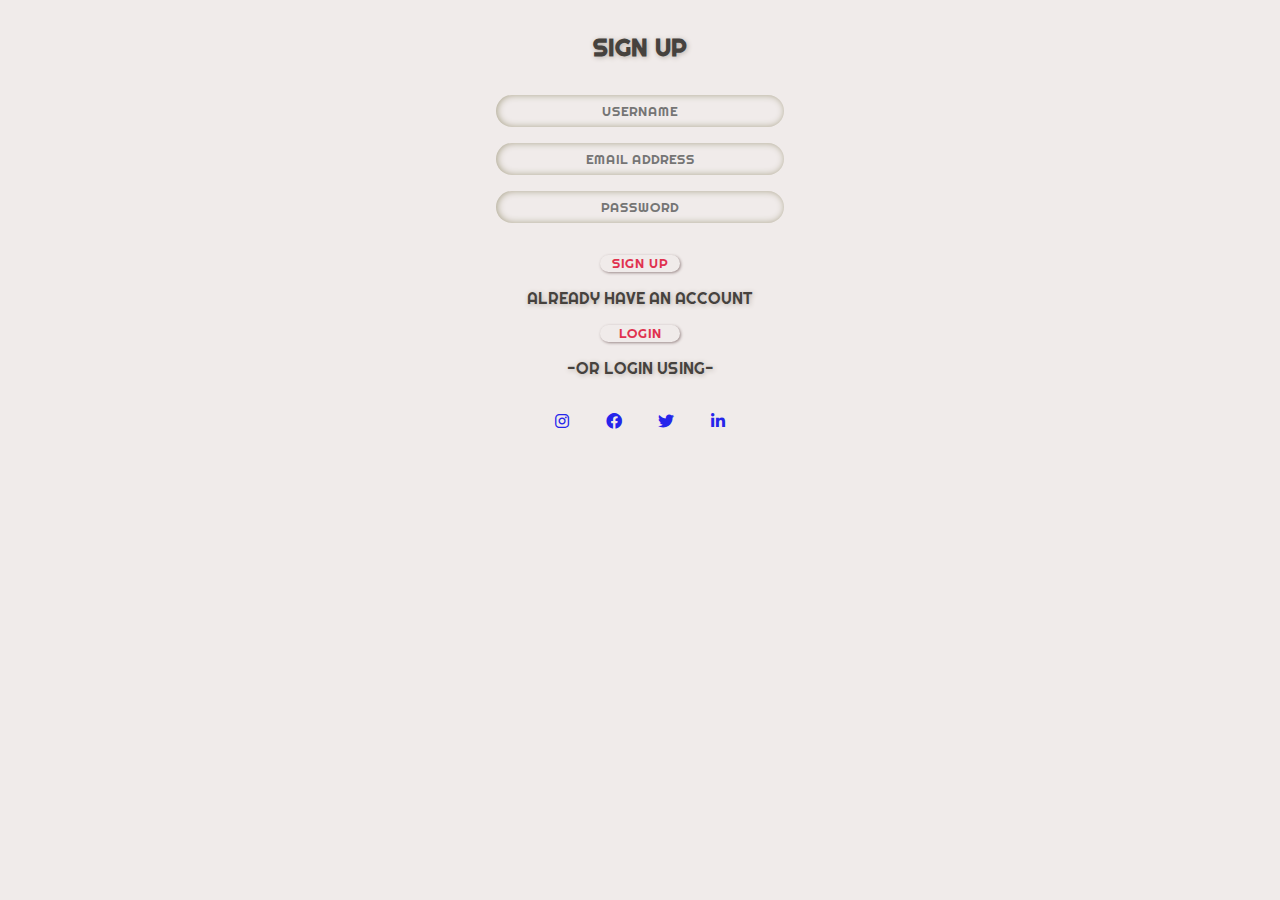
<file: MYFOLIO-official-/loginform.html>
<!DOCTYPE html>
<html lang="en">

<head>
    <meta charset="UTF-8">
    <meta http-equiv="X-UA-Compatible" content="IE=edge">
    <meta name="viewport" content="width=device-width, initial-scale=1.0">
    <title>login form</title>
    <link rel="stylesheet" href="https://pro.fontawesome.com/releases/v5.10.0/css/all.css"
        integrity="sha384-AYmEC3Yw5cVb3ZcuHtOA93w35dYTsvhLPVnYs9eStHfGJvOvKxVfELGroGkvsg+p" crossorigin="anonymous" />
    <link rel="stylesheet" href="https://cdnjs.cloudflare.com/ajax/libs/font-awesome/6.0.0-beta3/css/all.min.css">
    <link rel="preconnect" href="https://fonts.googleapis.com">
    <link rel="preconnect" href="https://fonts.gstatic.com" crossorigin>
    <link href="https://fonts.googleapis.com/css2?family=Lemonada:wght@300&display=swap" rel="stylesheet">
    <link rel="preconnect" href="https://fonts.googleapis.com">
    <link rel="preconnect" href="https://fonts.gstatic.com" crossorigin>
    <link href="https://fonts.googleapis.com/css2?family=Righteous&display=swap" rel="stylesheet">
    <link rel="stylesheet" href="logincss.css">

</head>

<body>
    <form action="noend.php">
        <h2>sign up</h2>
        <label for="username"><input type="text" name="myusername" id="username" placeholder="username"></label>
        <label for="email"><input type="email" name="myemail" id="email" placeholder="email address"></label>
        <label for="password"><input type="password" name="mypassword" id="password" placeholder="password"></label>
        <button>sign up</button>
        <p>already have an account</p>
        <button>login</button>
            <p>-or login using-</p>
        <ul>
            <li><a href="https://www.instagram.com/" target="blank"><i class="fab fa-instagram "></i></a></li>
            <li><a href="https://www.facebook.com/" target="blank"><i class="fab fa-facebook "></i></a></li>
            <li><a href="https://www.twitter.com/" target="blank"><i class="fab fa-twitter "></i></a></li>
            <li><a href="https://www.linkedin.com/" target="blank"><i class="fab fa-linkedin-in "></i></a></li>
        </ul>
</form>
    
</body>

</html>
</file>
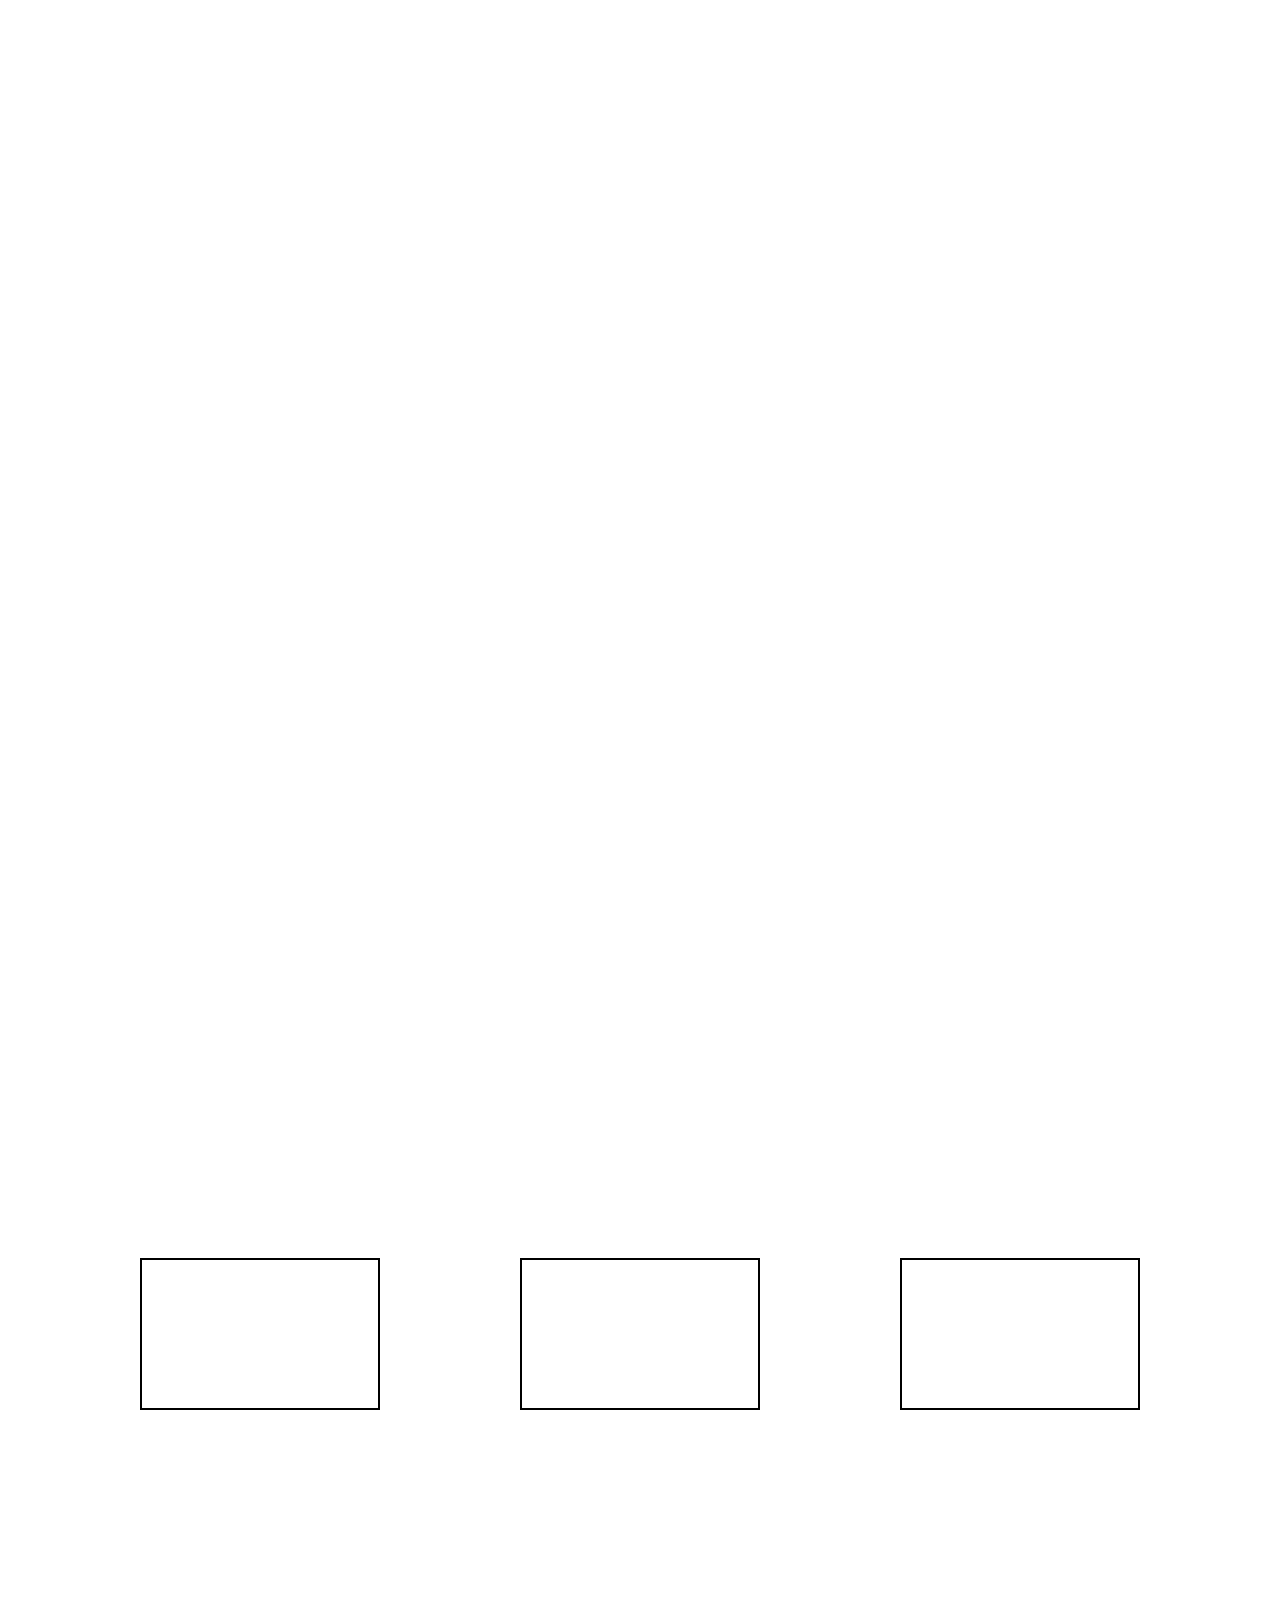
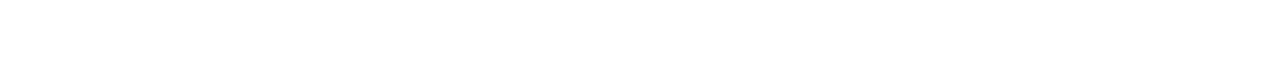
<file: MYFOLIO-official-/newportfolio.html>
<!DOCTYPE html>
<html lang="en">

<head>
    <meta charset="UTF-8">
    <meta http-equiv="X-UA-Compatible" content="IE=edge">
    <meta name="viewport" content="width=device-width, initial-scale=1.0">
    <title>myportfolio</title>
    <link rel="stylesheet" href="https://pro.fontawesome.com/releases/v5.10.0/css/all.css" integrity="sha384-AYmEC3Yw5cVb3ZcuHtOA93w35dYTsvhLPVnYs9eStHfGJvOvKxVfELGroGkvsg+p" crossorigin="anonymous" />
    <link rel="stylesheet" href="https://cdnjs.cloudflare.com/ajax/libs/font-awesome/6.0.0-beta3/css/all.min.css">
    <link rel="preconnect" href="https://fonts.googleapis.com">
    <link rel="preconnect" href="https://fonts.gstatic.com" crossorigin>
    <link href="https://fonts.googleapis.com/css2?family=Lemonada:wght@300&display=swap" rel="stylesheet">
    <link rel="stylesheet" href="styleport.css">
</head>

<body>


    <div class="intro">
        <div class="nav">
            <ul>
                <li><a href="newportfolio.html">myfolio <i class="fas fa-portrait fa-2x"></i></a></li>
                <li><i class="fas fa-user fa-2x"></i></li>
            </ul>
        </div>
        <div class="language">
            <ul>
                <h2>
                    <li>hello</li>
                    <li>ciao</li>
                    <li>hola</li>
                    <li>konnichiwa</li>
                    <li>bonjour</li>
                    <li>namaste</li>
                </h2>
                <li>
                    <div class="name">
                        <h1>myself,SHANAY SINGH RAJPUT</h1>
                    </div>
                </li>
                <li><i class="far fa-grin-alt fa-3x"></i></li>
        </div>
        </ul>
    </div>
    <section class="sec1">
        <h1>i am a </h1>
        <ul class="divide">
            <li>
                <div class="left">
                    <h2>student</h2>
                    <ul>
                        <li><i class="fas fa-user-graduate fa-3x"></i></li>
                        <li>persuing my btech from jssate,noida in information technology</li>
                        <li>session 2020-2024</li>
                    </ul>
                </div>
            </li>
            <li>
                <div class="vr-line"></div>
            </li>
            <li>
                <div class="right">
                    <h2>developer</h2>
                    <ul>
                        <li><i class="fas fa-laptop-code fa-3x"></i></li>
                        <li>i am currently learning web devlopment</li>
                        <li>u can check out my <a href="#">certificate</a> right here
                            <a href="#"></a>
                        </li>
                    </ul>
                </div>
            </li>
        </ul>
        </section1>
        <section class="sec2">
            <h2>hobbies</h2>
            <ul>
                <li><a href="https://en.wikipedia.org/wiki/Web_development" target="blank"><i class="fas fa-code fa-3x"></i><br>development</a></li>
                <li><a href="https://en.wikipedia.org/wiki/Badminton" target="blank"><i class="fal fa-shuttlecock fa-3x"></i><br>badminton</a></li>
                <li><a href="https://en.wikipedia.org/wiki/Movies" target="blank"><i class="fas fa-film fa-3x"></i><br>watching movies/series/anime</a></li>
            </ul>
        </section>
        <section class="sec3">
            <h2>contact me on</h2>
            <div class="id">
                <ul>
                    <li><a href="https://www.instagram.com/saxenayas.h/" target="blank"><i
                                class="fab fa-instagram fa-2x"></i></a></li>
                    <li><a href="https://www.facebook.com/profile.php?id=100008922392839" target="blank"><i
                                class="fab fa-facebook fa-2x"></i></a></li>
                    <li><a href="https://twitter.com/yash_saxena1012" target="blank"><i
                                class="fab fa-twitter fa-2x"></i></a></li>
                    <li><a href="https://www.linkedin.com/in/yash-saxena-527545202/" target="blank"><i
                                class="fab fa-linkedin-in fa-2x"></i></a></li>
                </ul>
            </div>
        </section>
</body>

</html>
</file>
<file: MYFOLIO-official-/logincss.css>
* {
    margin: 0;
    padding: 0;
    box-sizing: border-box;
    list-style-type: none;
    text-transform: uppercase;
    background-color: #f0ebea;
    font-family: 'Righteous', cursive;
}
form {
    text-align: center;
    display: flex;
    flex-direction: column;
width: 100%;
}

button {
    width: 5rem;
    border: none;
    box-shadow: 1px 1px 3px rgb(156, 139, 139);
    color: rgb(224, 50, 79);
    transition: all ease 1.2s;
    border-radius: 1rem;
    margin: auto;
    margin-top: 1rem;
}

button:hover {
    color: white;
    background-color: rgb(224, 50, 79);
}
form>h2{ 
    color: rgb(70, 66, 62);
    text-shadow:1px 1px 5px rgb(184, 176, 169);
    margin-bottom: 2rem;
    margin-top: 2rem;
}
input{ 
    height: 2rem;
    border: none;
    width: 18rem;
    box-shadow: inset 1px 0px 7px rgb(170, 164, 140);
    margin-bottom: 1rem;
    transition: ease 1s;
    border-radius: 1rem;
    padding:1rem;
text-align: center;
}
form>p{
    margin-top: 1rem;
    color: rgb(70, 66, 62);
    text-shadow:1px 1px 5px rgb(184, 176, 169);
}
input:hover {
    box-shadow: inset 1px 1px 3px;
}  
form> ul{
    margin-top: 2rem;
}
form >ul li {
    margin-top: .5rem;
    display: inline;
    transition: ease 1s;
}
form i{
color: rgb(37, 37, 235);
    width: 3rem; 
    transition: ease 1s;
}
form i:hover{
transform: rotate(360deg);
font-size:x-large;}
  @media (max-width:450px){
  input{
      width:13rem ;
  }
}
</file>
<file: MYFOLIO-official-/styleport.css>
* {
    margin: 0;
    padding: 0;
    box-sizing: border-box;
    color: white;
    text-align: center;
    font-family: 'Lemonada', cursive;
    list-style-type: none;
    text-transform: uppercase;
}

body {
    background-position: center;
    background-size: cover;
    background-repeat: no-repeat;
    height: 100%;
    background-image: url(https://static.wixstatic.com/media/e22a31_500df2a1755d48ada4b67f9e119b802e~mv2.png/v1/fill/w_560,h_494,al_c,q_85,usm_0.66_1.00_0.01/e22a31_500df2a1755d48ada4b67f9e119b802e~mv2.webp), url(https://img.freepik.com/free-vector/programming-code-coding-hacker-background-programming-code-icon-made-with-binary-code_127544-815.jpg?size=626&ext=jpg);
    background-blend-mode: multiply;
}

.intro i {
    transition: all ease 2s;
    margin-top: 1rem;
}

.intro i:hover {
    transform: rotate(360deg);
}

.nav ul {
    padding: 1rem 2rem 0rem 2rem;
    display: flex;
    justify-content: space-between;
}

.nav ul li,
a {
    text-decoration: none;
    color: white;
}

.language {
    margin-top: 7rem;
}

.sec1>h2 {
    text-align: center;
    padding-top: 2rem;
}

.sec1 {
    margin-top: 4rem;
}

.sec1>h1 {
    margin-top: 2rem;
    margin-bottom: 2rem;
}

.divide {
    display: flex;
    justify-content: space-evenly;
}

.left li,
.right li {
    margin-top: 1rem;
}

.left ul,
.right ul {
    border: 2px solid transparent;
    width: 15rem;
}

.vr-line {
    border: 2px solid white;
    height: 20rem;
}

.sec2 {
    margin-top: 4rem;
    transition: ease 1s;
}

.sec1 i:hover {
    transform: scale(1.1);
}

.sec2 ul {
    display: flex;
    justify-content: space-evenly;
    margin-top: 2rem;
}

.sec2 li {
    border: 2px solid black;
    box-shadow: 1px 2px 20px white;
    width: 15rem;
    margin-top: 2rem;
    padding: 1rem;
    transition: 1s;
}

.sec2 li:hover {
    transform: scale(1.2);
}

.sec3 {
    margin-top: 4rem;
    transition: ease 1s;
}

.sec3 ul {
    display: flex;
    justify-content: space-evenly;
    margin-top: 2rem;
}

.sec3 i {
    margin-top: 1rem;
    margin-bottom: 5rem;
}

@media (min-width:851px)and (max-width:950px) {
    .sec2 li:hover {
        transform: scale(1.05);
    }
    .sec2 li {
        border: 2px solid black;
        box-shadow: 1px 1px 10px white;
    }
}

@media (max-width:850px) {
    .left ul,
    .right ul {
        border: 2px solid transparent;
        width: 10rem;
    }
    .sec2 ul {
        display: flex;
        flex-direction: column;
    }
    .vr-line {
        height: 25rem;
    }
    .sec2 li:hover {
        width: 100%;
    }
    .sec2 li {
        margin-bottom: 1rem;
        border: 2px solid black;
        box-shadow: 1px 1px 10px white;
    }
}
</file>
